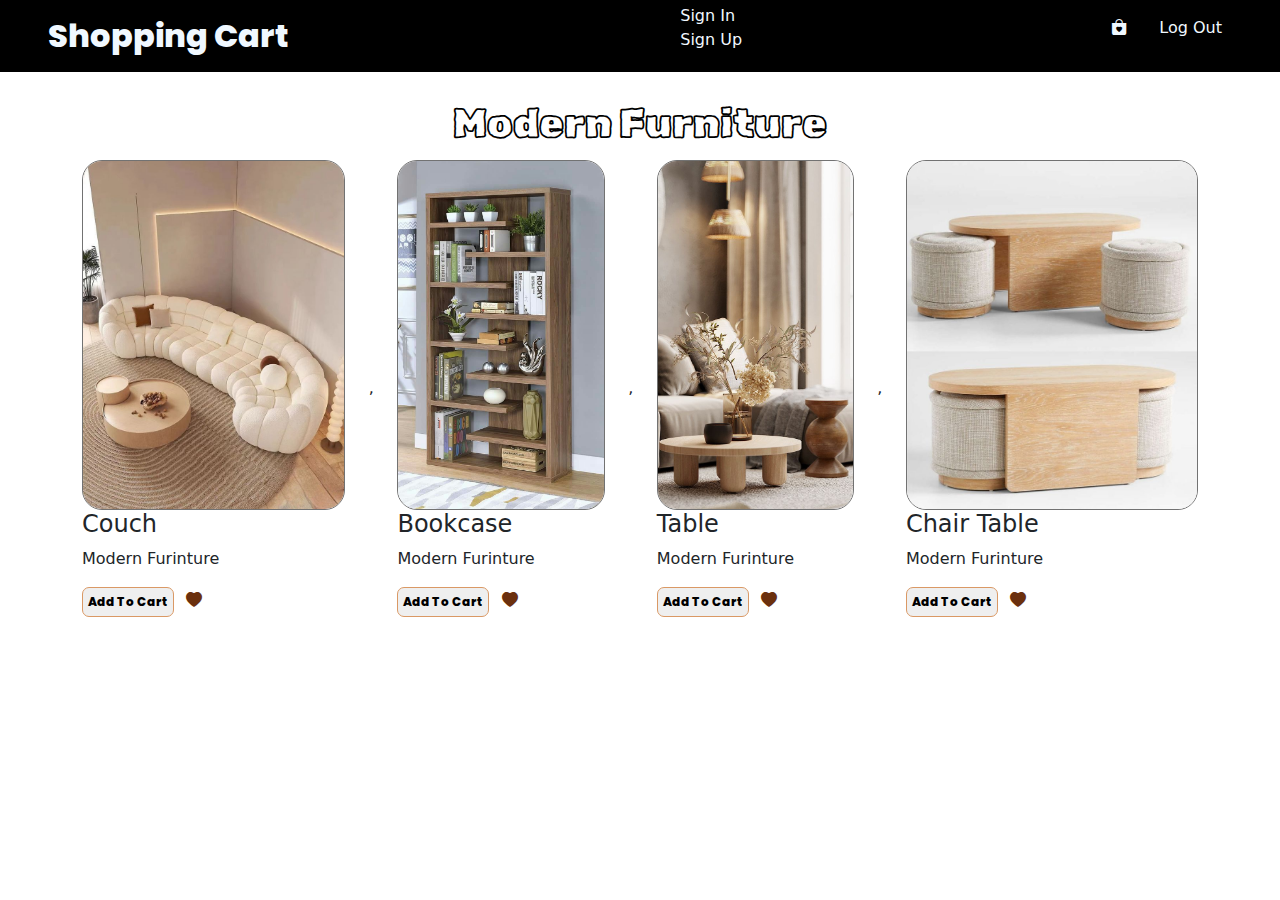
<file: index.html>
<!DOCTYPE html>
<html lang="en">

<head>
    <meta charset="UTF-8">
    <meta http-equiv="X-UA-Compatible" content="IE=edge">
    <meta name="viewport" content="width=device-width, initial-scale=1.0">
    <link rel="stylesheet" href="css/style.css">
    <link rel="stylesheet" href="css/bootstrap.min.css">
    <link rel="stylesheet" href="https://cdn.jsdelivr.net/npm/bootstrap-icons@1.11.3/font/bootstrap-icons.min.css">
    <title>home page</title>
</head>

<body>

    <header>
        <nav class="content d-flex justify-content-between align-items-center px-5 py-1
        " id="links">
            <div class="logo"><a href="index.html">shopping cart</a></div>

            <ul id="link">
                <li><a href="login.html">sign in</a></li>
                <li><a href="register.html">sign up</a></li>
            </ul>
            <ul class="d-flex" id="user_info">
                <li class="p-2"><a href="#" id="cart"><i class="bi bi-bag-heart-fill"></i></a></li>
                <div class="counter"></div>
                <div class="cart-product ">
                    <div></div>
                    <a href="cart.html">view all product</a>
                </div>
                <li class="p-2"><a href="#" id="users"></a></li>
                <li id="log_out" class="p-2"><a href="#">log out</a></li>

            </ul>
        </nav>
    </header>

    <section class="container my-4">
        <h1 class="text-center p-1 fw-bolder ">modern furniture</h1>
        <div class="products d-flex justify-content-between align-items-center w-100 flex-nowrap">
            <div class="product-items h-100">
                <img
                    src="image/609_9US $ _Louis Fashion Shoe Cabinets Japanese Nordic Entrance Store Modern Minimalist Original Designer With Shoes And Stools - Dining Stools & Benches - AliExpress.jpg">
                <h4>bearing the boots</h4>
                <p>closet of doors </p>
                <button class="add-to-cart" >add to cart</button>
                <i class="bi bi-heart-fill"></i>
            </div>
        </div>
    </section>




    
    <script src="js/script.js"></script>
</body>

</html>
</file>
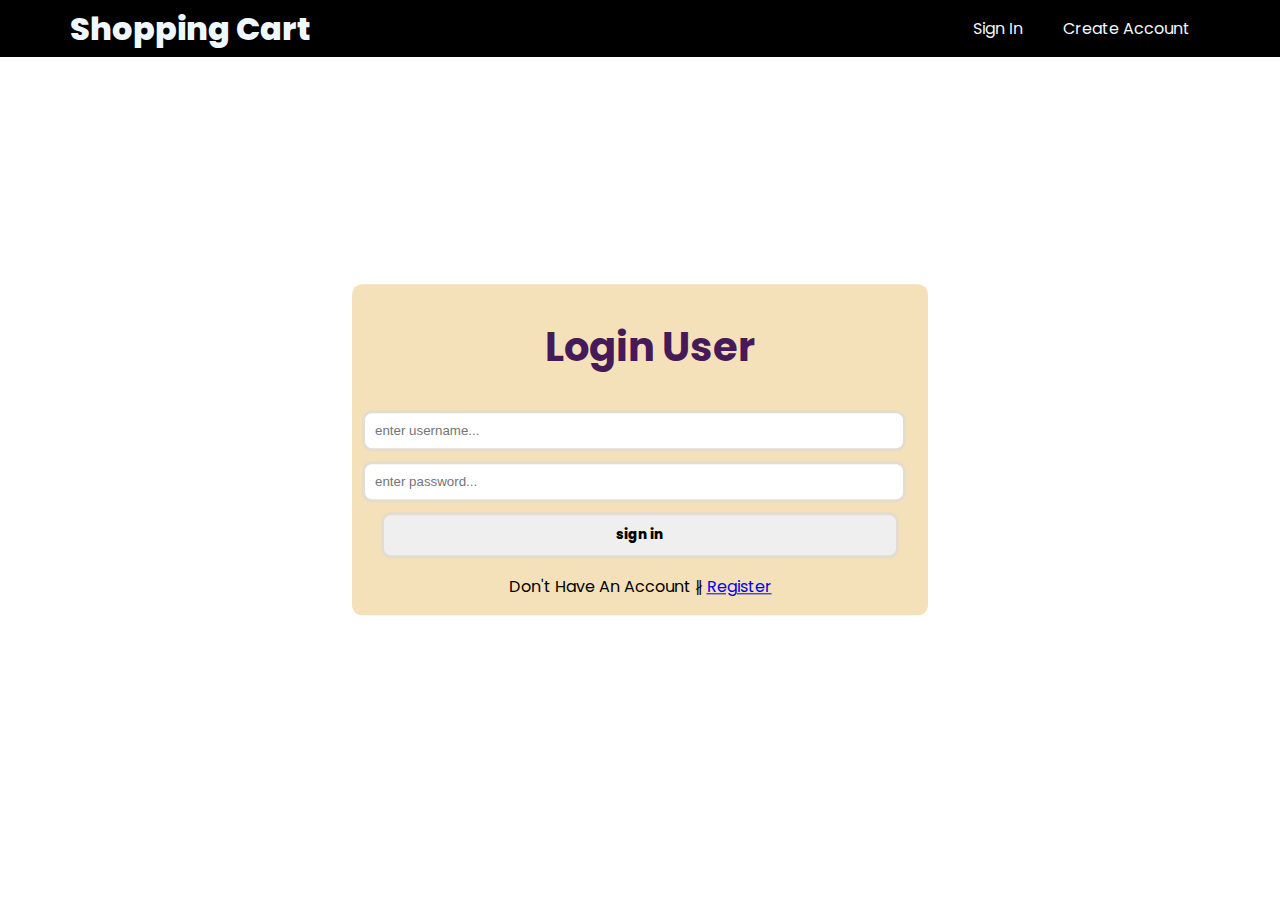
<file: login.html>
<!DOCTYPE html>
<html lang="en">
<head>
    <meta charset="UTF-8">
    <meta http-equiv="X-UA-Compatible" content="IE=edge">
    <meta name="viewport" content="width=device-width, initial-scale=1.0">
    <link rel="stylesheet" href="css/style.css">
    <link rel="stylesheet" href="css/login.css">
</head>
<body>
    <header> 
        <nav class="container">
            <div class="logo"><a href="index.html">shopping cart</a></div>
            <div class="logolist">
                <ul>
                    <li><a href="login.html">sign in</a></li>
                    <li><a href="register.html">create account</a></li>
                </ul>
            </div>
        </nav>
    </header>

    <section class="section-form">
        <h2>login user </h2>
        <form>
            <input type="text" placeholder="enter username..." id="username">
            <input type="password" placeholder="enter password..." id="password">
            <input type="submit" value="sign in" id="sign-in">
            <p>don't have an account &npar; <a href="register.html">register</a>
            </p>
        </form>
    </section> 
    

    
    <script src="js/login.js"></script>

</body>
</html>
</file>
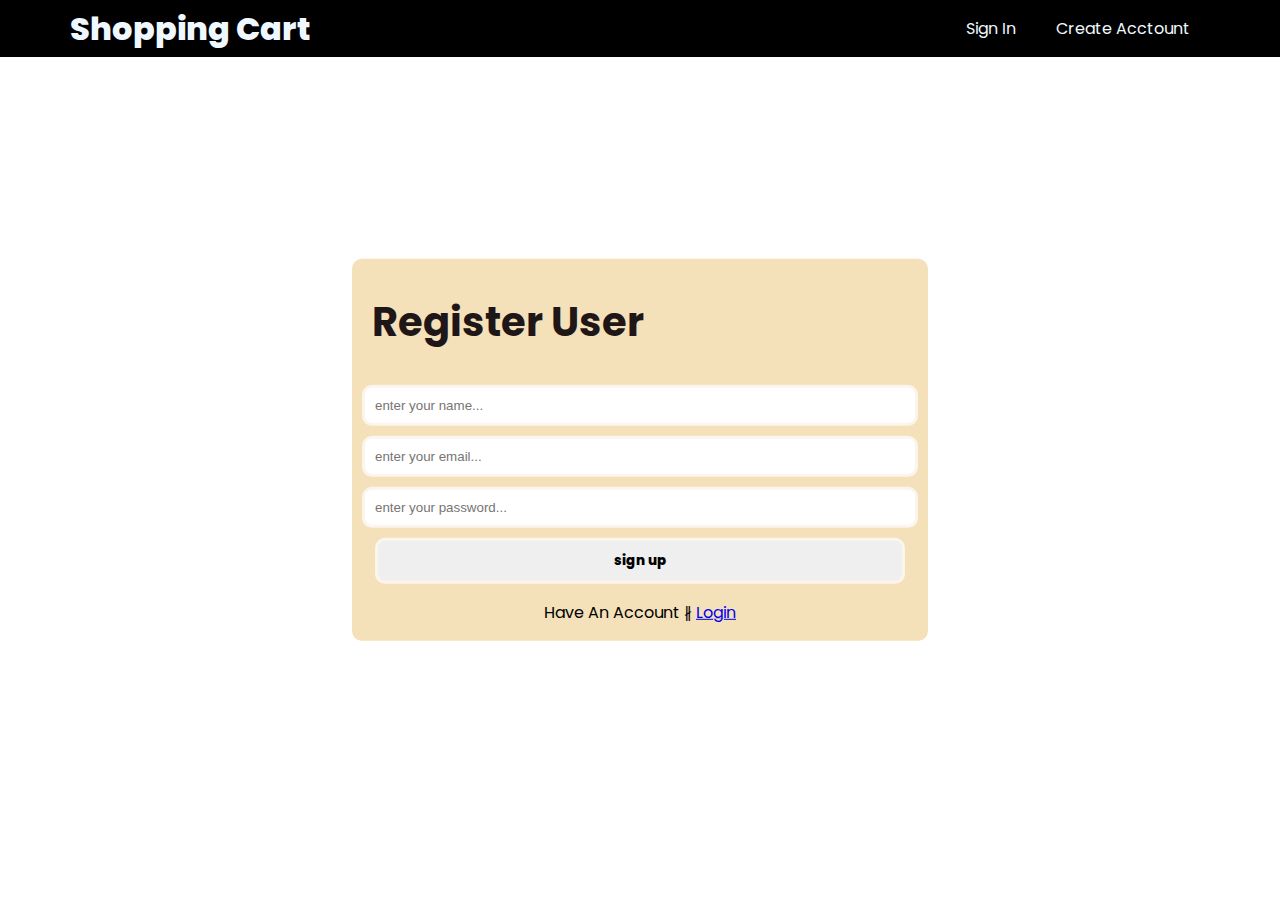
<file: register.html>
<!DOCTYPE html>
<html lang="en">
<head>
    <meta charset="UTF-8">
    <meta http-equiv="X-UA-Compatible" content="IE=edge">
    <meta name="viewport" content="width=device-width, initial-scale=1.0">
    <link rel="stylesheet" href="css/style.css">
    <link rel="stylesheet" href="css/regiter.css">
    <title>register</title>
</head>
<body>
    <header>
        <nav class="container">
            <div class="logo"><a href="index.html">shopping cart</a></div>
            <div class="logolist">
                <ul>
                    <li><a href="login.html">sign in</a></li>
                    <li><a href="register.html">create acctount</a></li>
                </ul>
            </div>
        </nav>
    </header>
    <section class="section-form">
        <h2>register user </h2>
        <form novalidate>
            <input type="text" placeholder="enter your name..." id="username">
            <input type="email" placeholder="enter your email..." id="email">
            <input type="password" placeholder="enter your password..." id="password">
            <input type="submit" value="sign up" id="sign_up">
           <p> have an account &npar; <a href="login.html"> login </a></p>

        </form>
    </section>




    <script src="js/register.js"></script>

</body>
</html>
</file>
<file: css/style.css>
@import url('https://fonts.googleapis.com/css2?family=Rubik+Scribble&display=swap');
@import url('https://fonts.googleapis.com/css2?family=Fasthand&family=PT+Sans+Narrow:wght@400;700&family=Playpen+Sans:wght@200&family=Poppins:ital,wght@0,300;0,500;0,600;0,700;1,700&display=swap');
body{

    box-sizing: border-box;
    margin: 0;
    padding: 0;  
    text-transform: capitalize;
    font-family: Poppins;

}

/******* navbar*********/

.content{
    background-color: black;

}
.logo a{
    font-family: Poppins;
    font-weight: 800;
    font-size:200%;
    text-decoration: none;
    color: aliceblue;
}
.logo:hover a{
    color: #ffffff;
}
ul li a{
    text-decoration: none;
    color: aliceblue;
}
ul li:hover a{
  color: rgb(238, 238, 238);
}
ul li{
    list-style: none;
}
#user {
    display: flex;
}
#user li a{
    display: block;
    margin: 0 15px;
    padding: 2px;
}
.counter{
    position: absolute;
    top: 7px;
    text-align: center;
    background-color: #b1131b;
    color: #C1D8C3;
    font-size: 10px;
    width: 15px;
    height: 15px;
    border-radius: 10px;
    display: none;
}
.cart-product{
    position: absolute;
    width: 150px;
    top: 69px;
    right: 70px;
    display: none;

}
.cart-product a{
    display: block;
    font-family: Poppins;
    font-size: 12px;
    text-align: center;
    font-weight: 800;
    text-decoration: none;
    color: #ffffff;
    padding:10px 3px;
    background-color: rgb(0, 0, 0);
}
.cart-product div{
    font-family: Poppins;
    font-size: 12px;
    padding-left: 5px;
    font-weight: 800;
    color: #ffffff;
    background-color: rgb(0, 0, 0);

}
/* _________user________ */
#user_info{
    padding: 2px;
    display: none;
}
img{
    width: 100%;
    height: 350px;;
    border-radius: 20px;
    border: 1px solid rgb(114, 114, 114);
}
.add-to-cart{
    border: 1px solid rgb(218, 153, 101);
    outline: none;
    border-radius: 7px;
    padding: 5px;
    font-size: 12px;
    font-weight: 800;
    font-family: Poppins;
    text-transform: capitalize;
}
.bi-heart-fill{
    padding: 7px;
    cursor: pointer;
    color: rgb(107, 48, 14);
}
/*__________________ home page___________________ */
h1{
    font-family: Rubik Scribble;
    color:black;

}
</file>
<file: css/login.css>
@import url('https://fonts.googleapis.com/css2?family=Fasthand&family=PT+Sans+Narrow:wght@400;700&family=Playpen+Sans:wght@200&family=Poppins:ital,wght@0,300;0,500;0,600;0,700;1,700&display=swap');

body{
    box-sizing: border-box;
    margin: 0;
    padding: 0;
    text-transform: capitalize;
    font-family: Poppins;

}
/* ______________________navbar________________________ */
.container{
    display: flex;
    justify-content: space-between;
    align-items: center;
    background-color: black;
    padding: 0 70px;

}
.logo a{
    font-size:200%;
    text-decoration: none;
    color: aliceblue;
}
.logolist ul{
    display: flex;
    list-style: none;
}
.logolist li a{
    display: block;
    text-decoration: none;
    color: aliceblue;
    padding: 0 20px;
}

/* _______________________form login______________________ */
.section-form{
    border-radius: 10px;
    width: 45%;
    background-color: #F4E0B9;
    position: absolute;
    top: 50%;
    left: 50%;
    transform: translate(-50%, -50%);
}
.section-form h2{
    text-align: center;
    padding-left: 20px;
    color: #461959;
    font-size: 40px;
}
.section-form form input{
    width: 90%;
    padding: 10px;
    margin: 10px;
    display: block;
    border: 3px solid #E4DCCF;
    border-radius: 10px;
    outline: none;

}
.section-form form input[type=submit]{
    font-family: Poppins;
    margin: 10px auto;
    cursor: pointer;
    font-weight: 800;
}
.section-form form input[type=submit]:hover{
    opacity: .8;
}
p{
    text-align: center;
}
</file>
<file: css/regiter.css>
@import url('https://fonts.googleapis.com/css2?family=Fasthand&family=PT+Sans+Narrow:wght@400;700&family=Playpen+Sans:wght@200&family=Poppins:ital,wght@0,300;0,500;0,600;0,700;1,700&display=swap');

body{
    box-sizing: border-box;
    margin: 0;
    padding: 0;
    text-transform: capitalize;
    font-family: Poppins;

}
/*______________________ navbar ___________________*/
.container{
    display: flex;
    justify-content: space-between;
    align-items: center;
    background-color: black;
    padding: 0 70px;
}
.logo a{
    font-size:200%;
    text-decoration: none;
    color: aliceblue;
}
.logolist ul{
    display: flex;
    list-style: none;
}
.logolist li a{
    display: block;
    text-decoration: none;
    color: aliceblue;
padding: 0 20px;
}
/* ______________________form register____________________ */
.section-form{
    border-radius: 10px;
    width: 45%;
    background-color: #F4E0B9;;
    position: absolute;
    top: 50%;
    left: 50%;
    transform: translate(-50%, -50%);
}
.section-form h2{
    padding-left: 20px;
    color:  #1F1717;
    font-size: 40px;
}
.section-form form input{
    width: 92%;
    padding: 10px;
    margin: 10px;
    display: block;
    border: 3px solid #FCF5ED;
    border-radius: 10px;
    outline: none;

}

.section-form form input[type=submit]{
    font-family: Poppins;
    margin: 10px auto;
    cursor: pointer;
    font-weight: 800;
}
.section-form form input[type=submit]:hover{
    opacity: .8;
}
p{
    text-align: center;
}
</file>
